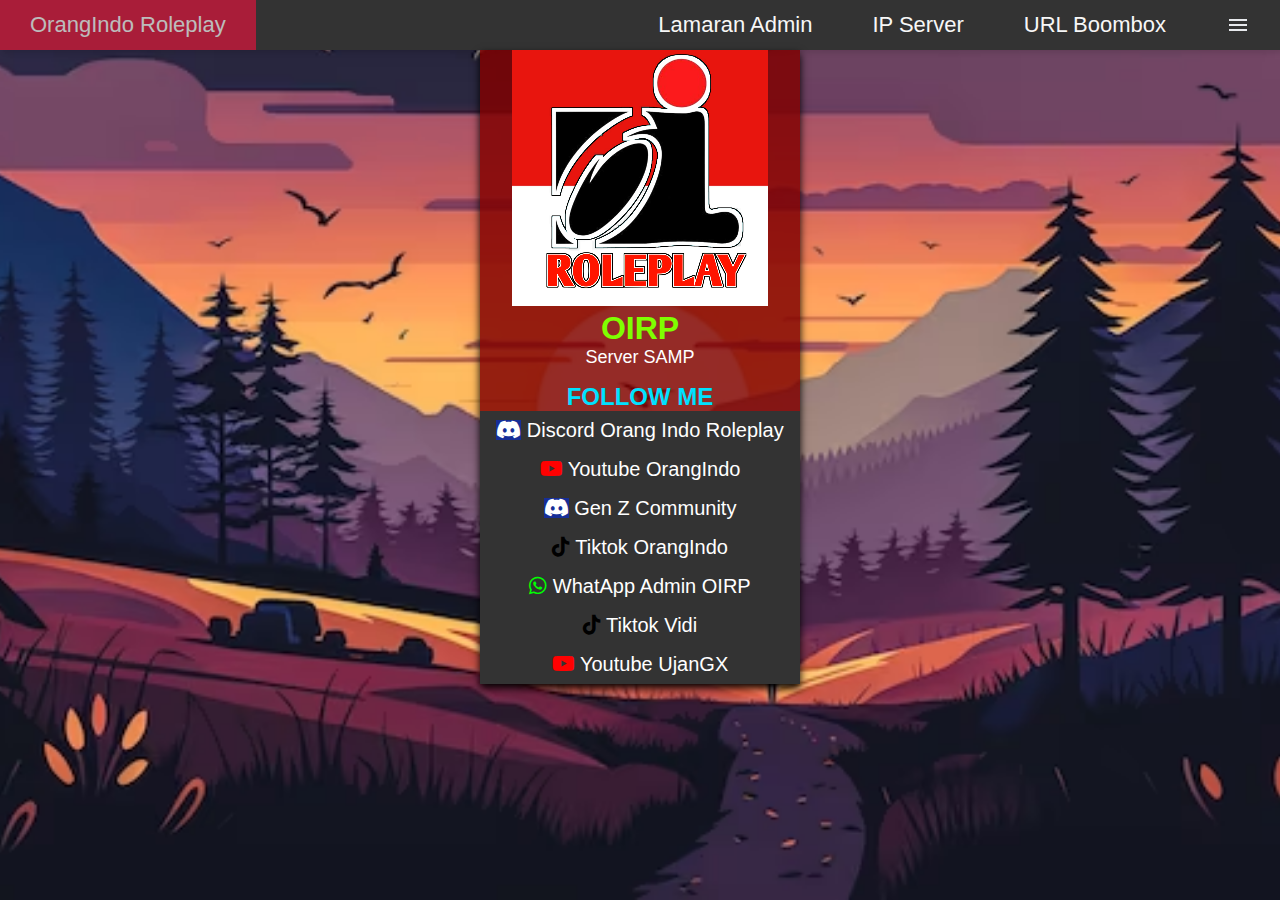
<file: index.html>
<!DOCTYPE html>
<html lang="en">

<head>
    <meta charset="UTF-8">
    <meta name="viewport" content="width=device-width, initial-scale=1.0">
    <title>Orang Indo RP</title>
    <!-- Fonts -->
    <link rel="preconnect" href="https://fonts.googleapis.com">
    <link rel="preconnect" href="https://fonts.gstatic.com" crossorigin>
    <link href="https://fonts.googleapis.com/css2?family=Ubuntu:wght@400;500;700&display=swap" rel="stylesheet">

    <!-- Style -->
    <link rel="stylesheet" href="vidi.css">
    <link rel="stylesheet" href="Icon/css/all.css">
</head>
<style>
    /* PANEL */
    .card {
        box-shadow: 0 4px 8px 0 rgba(0, 0, 0, 0.993);
        background-color: hsla(0, 100%, 25%, 0.83);
        max-width: 320px;
        margin: auto;
        text-align: center;
        font-family: arial;
    }

    .title {
        color: rgb(255, 255, 255);
        font-size: 18px;
    }

    button {
        border: none;
        outline: 0;
        display: inline-block;
        padding: 8px;
        color: white;
        background-color: #333;
        text-align: center;
        cursor: pointer;
        width: 100%;
        font-size: 20px;
    }

    h2 {
        color: rgb(0, 225, 255);
    }

    h1 {
        color: chartreuse;
    }

    a {
        text-decoration: none;
        font-size: 22px;
        color: black;
    }

    .fa-facebook {
        color: rgb(131, 141, 255);
        font-size: 20px;
    }

    .fa-youtube {
        color: rgb(255, 1, 1);
        font-size: 20px;
    }

    .fa-discord {
        background-color: hsla(229, 100%, 47%, 0.534);
        font-size: 20px;
    }

    .fa-tiktok {
        color: black;
        font-size: 20px;
    }

    .fa-whatsapp {
        color: rgb(0, 255, 0);
        font-size: 20px;
    }

    button:hover,
    a:hover {
        opacity: 0.7;
    }
</style>

<body>
    <div>
        <nav>
            <ul class="sidebar">
                <li onclick=hideSidebar()><a href="#">
                        <img src="img/close.svg" alt="">
                    </a></li>
                <li><a href="https://forms.gle/wZaWkii3pYTAuZpt9">Lamaran Admin</a></li>
                <li><a href="https://forms.gle/vAuTwWF3wqXyCgfz7">Lamaran Leader Faction</a></li>       
                <li><a href="component/ip.html">IP Server</a></li>
                <li><a href="component/boombox.html">URL Boombox</a></li>
            </ul>
            <ul>
                <li><a href="#">OrangIndo Roleplay</a></li>
                <li class="hideOnMobile"><a href="https://forms.gle/wZaWkii3pYTAuZpt9">Lamaran Admin</a></li>
                <li class="hideOnMobile"><a href="component/ip.html">IP Server</a></li>
                <li class="hideOnMobile"><a href="component/boombox.html">URL Boombox</a></li>
                <li onclick=showSidebar()><a href="#"><svg xmlns="http://www.w3.org/2000/svg" height="24px"
                            viewBox="0 -960 960 960" width="24px" fill="#e8eaed">
                            <path d="M120-240v-80h720v80H120Zm0-200v-80h720v80H120Zm0-200v-80h720v80H120Z" />
                        </svg></a></li>
            </ul>
        </nav>
        <!-- <h1 style="text-align:center">Website Resmi Orang Indo Roleplay</h1> -->
        <div class="card">
            <img src="img/oirp.png" alt="">
            <h1>OIRP</h1>
            <p class="title">Server SAMP</p>
            <div style="margin: 15px 0;">
            </div class="icons">
            <h2>FOLLOW ME</h2>
            <a href="https://discord.com/invite/nhyPDXuEmy"></i><button><i class="fa-brands fa-discord"></i>
                    Discord Orang Indo Roleplay</button></i></p>
                <a href="https://www.youtube.com/@orangindo_28"></i><button><i class="fa-brands fa-youtube"></i>
                        Youtube OrangIndo</button></i></p>
                   <a href="https://discord.gg/c2ZRVbBRd4"></i><button><i class="fa-brands fa-discord"></i>
                        Gen Z Community</button></i></p>
                     <a href="https://tiktok.com/@oirp_kotaimpian"></i><button><i class="fa-brands fa-tiktok"></i>
                            Tiktok OrangIndo</button></i></p>
                        <a href="https://wa.me/+6287852501355"></i><button><i class="fa-brands fa-whatsapp"></i>
                                WhatApp Admin OIRP</button></i></p>
                            <a href="https://tiktok.com/@vidi_oi"></i><button><i class="fa-brands fa-tiktok"></i>
                                    Tiktok Vidi</button></i></p>
                                <a href="https://www.youtube.com/@vidi_fals"></i><button><i
                                            class="fa-brands fa-youtube"></i>
                                        Youtube UjanGX</button></i>
        </div>
    </div>
    </div>
    <script src="vidi.js"></script>
</body>

</html>
</file>
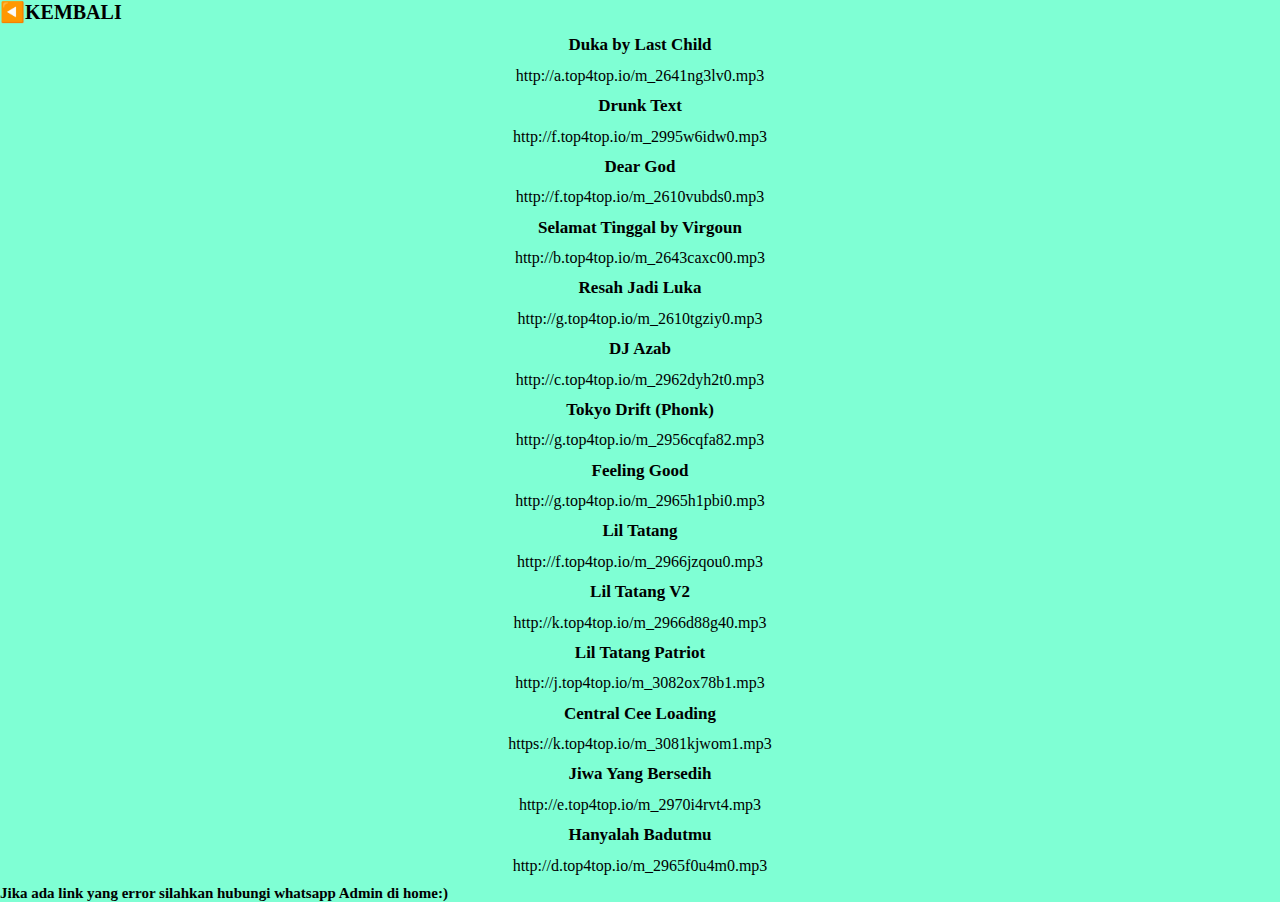
<file: component/boombox.html>
<!DOCTYPE html>
<html lang="en">

<head>
    <meta charset="UTF-8">
    <meta name="viewport" content="width=device-width, initial-scale=1.0">
    <title>URL BOOMBOX</title>
</head>

<style>
    .container {
        background-color: aquamarine;
        padding: 0;
        margin: 0;
        height: 100vh;
        width: 100vw;
    }

    .judul {
        font-size: 17px;
        font-weight: 500px;
        display: flex;
        justify-content: center;
        align-items: center;
    }

    .link {
        list-style-type: circle;
        display: flex;
        justify-content: center;
        align-items: center;
    }

    .back {
        font-weight: 800;
        color: black;
        display: flex;
        left: 0;
        font-size: 20px;
        padding: 0;
        margin: 0;
        list-style-type: none;
        text-decoration: none;
    }

    .footer {
        font-size: 15px;
        display: flex;
        left: 0;
    }
</style>

<body class="container">
    <div>
        <a href="../index.html" class="back">◀️KEMBALI</a>
    </div>
    <h1 class="judul">Duka by Last Child</h1>
    <div class="link">http://a.top4top.io/m_2641ng3lv0.mp3</div>
    <h1 class="judul">Drunk Text</h1>
    <div class="link">http://f.top4top.io/m_2995w6idw0.mp3</div>
    <h1 class="judul">Dear God</h1>
    <div class="link">http://f.top4top.io/m_2610vubds0.mp3</div>
    <h1 class="judul">Selamat Tinggal by Virgoun</h1>
    <div class="link">http://b.top4top.io/m_2643caxc00.mp3</div>
    <h1 class="judul">Resah Jadi Luka</h1>
    <div class="link">http://g.top4top.io/m_2610tgziy0.mp3</div>
    <h1 class="judul">DJ Azab</h1>
    <div class="link">http://c.top4top.io/m_2962dyh2t0.mp3</div>
    <h1 class="judul">Tokyo Drift (Phonk)</h1>
    <div class="link">http://g.top4top.io/m_2956cqfa82.mp3</div>
    <h1 class="judul">Feeling Good</h1>
    <div class="link">http://g.top4top.io/m_2965h1pbi0.mp3</div>
    <h1 class="judul">Lil Tatang</h1>
    <div class="link">http://f.top4top.io/m_2966jzqou0.mp3</div>
    <h1 class="judul">Lil Tatang V2</h1>
    <div class="link">http://k.top4top.io/m_2966d88g40.mp3</div>
    <h1 class="judul">Lil Tatang Patriot</h1>
    <div class="link">http://j.top4top.io/m_3082ox78b1.mp3</div>
    <h1 class="judul">Central Cee Loading</h1>
    <div class="link">https://k.top4top.io/m_3081kjwom1.mp3</div>
    <h1 class="judul">Jiwa Yang Bersedih</h1>
    <div class="link">http://e.top4top.io/m_2970i4rvt4.mp3</div>
    <h1 class="judul">Hanyalah Badutmu</h1>
    <div class="link">http://d.top4top.io/m_2965f0u4m0.mp3</div>
    <!-- FOOTER -->
    <h1 class="footer">Jika ada link yang error silahkan hubungi whatsapp Admin di home:)</h1>
</body>

</html>
</file>
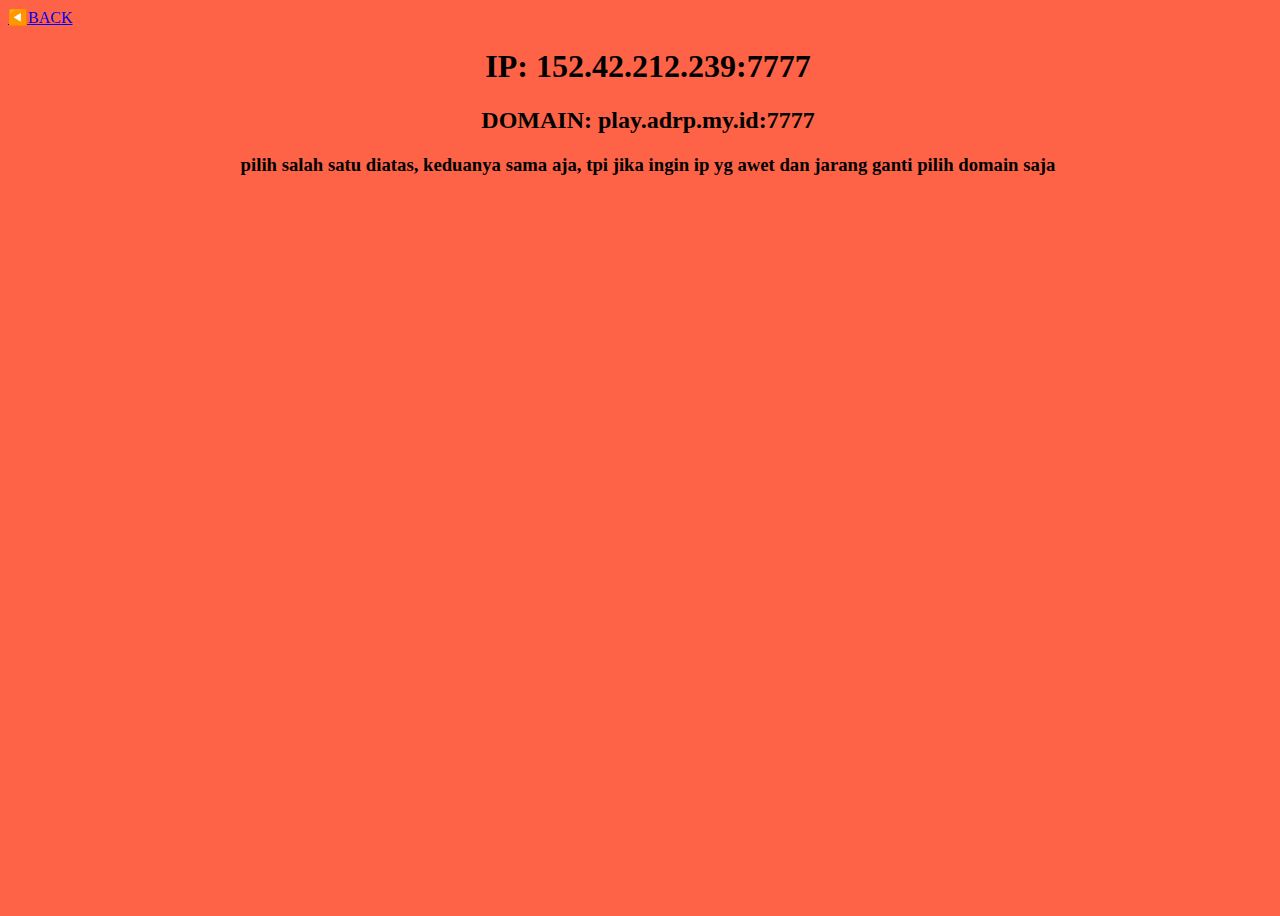
<file: component/ip.html>
<!DOCTYPE html>
<html lang="en">
<head>
    <meta charset="UTF-8">
    <meta name="viewport" content="width=device-width, initial-scale=1.0">
    <title>IP SERVER</title>
</head>

<style>

body {
    background-color: tomato;
    height: 100vh;
    width: 100vw;
}

.back {
    list-style-type: none;
    padding: 0;
    margin: 0;
}

.ip {
    display: flex;
    justify-content: center;
    align-items: center;
}

.domain {
    display: flex;
    justify-content: center;
    align-items: center;
}

.footer {
    display: flex;
    justify-content: center;
    align-items: center;
}

</style>

<body>
    <li class="back">
        <a href="../index.html">◀️BACK</a>
    </li>
    <h1 class="ip">IP: 152.42.212.239:7777</h1>
        <h2 class="domain"> DOMAIN: play.adrp.my.id:7777</h2>
            <h3 class="footer"> pilih salah satu diatas, keduanya sama aja, tpi jika ingin ip yg awet dan jarang ganti pilih domain saja</h3>
</body>
</html>
</file>
<file: vidi.css>
* {
    margin: 0;
    padding: 0;
}

body {
    min-height: 100vh;
    background-image: url(img/sunset-silhouettes-trees-mountains-generative-ai_169016-29371.avif);
    background-size: cover;
    background-repeat: no-repeat;
    background-position: center;
    font-family:'Segoe UI', Tahoma, Geneva, Verdana, sans-serif;
}

nav {
    background-color: #333;
    box-shadow: 3px 3px 5px rgba(0, 0, 0, 0.1);
}

nav ul {
    width: 100%;
    list-style: none;
    display: flex;
    justify-content: flex-end;
    align-items: center;
}

nav li {
    height: 50px;
}

nav a {
    height: 100%;
    padding: 0 30px;
    text-decoration: none;
    display: flex;
    align-items: center;
    color: #f7f7f7;
}

nav a:hover {
    background-color: crimson;
}

nav li:first-child {
    margin-right: auto;
}

.sidebar {
    position: fixed;
    top: 0;
    right: 0;
    height: 100vh;
    width: 250px;
    z-index: 999;
    background-color: rgba(255, 255, 255, 0.2);
    backdrop-filter: blur(10px);
    box-shadow: -10px 0 10px rgba(0, 0, 0, 0.1);
    display: none;
    flex-direction: column;
    align-items: flex-start;
    justify-content: flex-start;
}

.sidebar li {
    width: 100%;
}

.sidebar a {
    width: 100%;
}

@media(max-width: 800px){
    .hideOnMobile {
        display: none;
    }
}

@media(max-width: 400px){
    .sidebar {
        width: 100%;
    }
}
</file>
